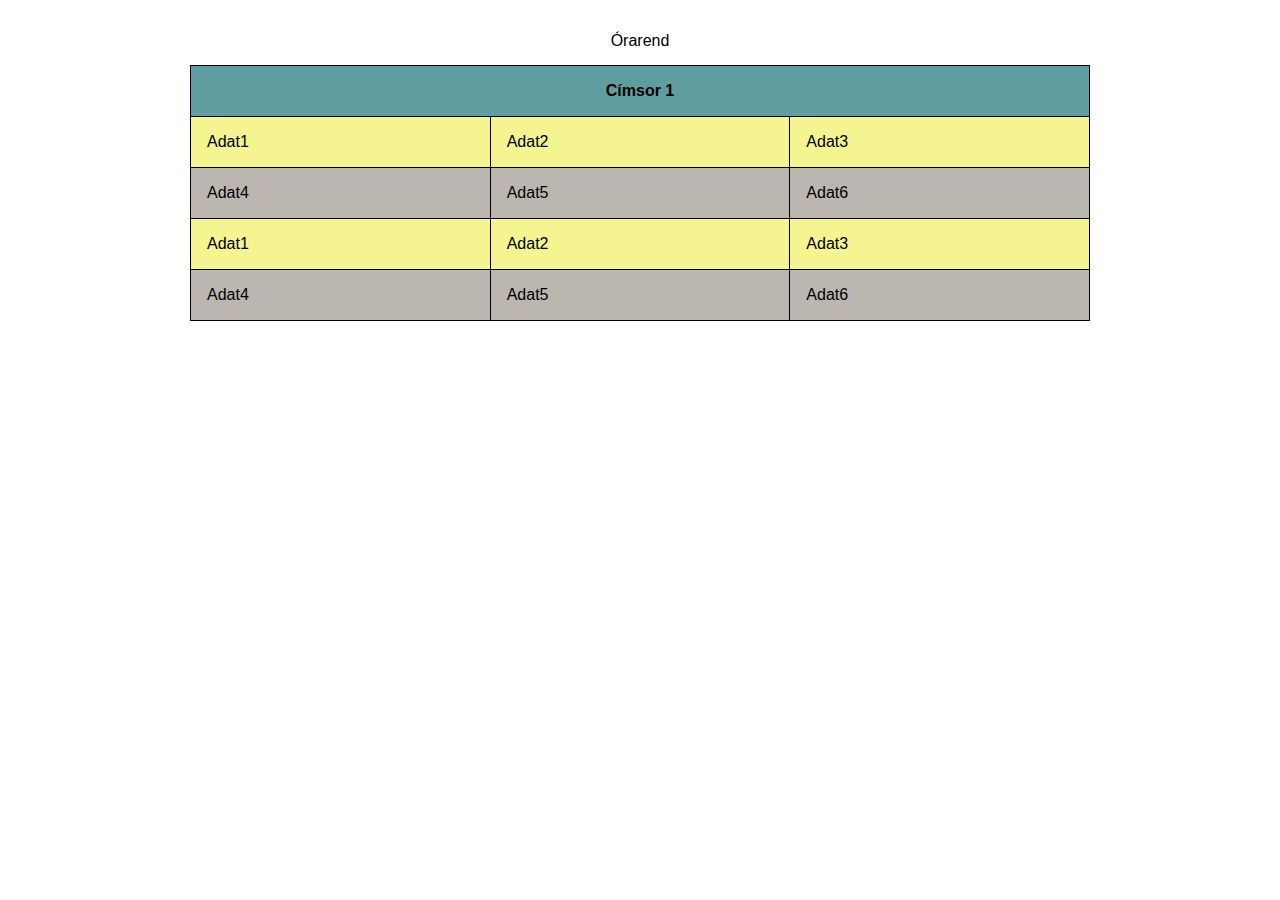
<file: index.html>
<!DOCTYPE html>
<html lang="en">
<head>
    <meta charset="UTF-8">
    <meta name="viewport" content="width=device-width, initial-scale=1.0">
    <title>Document</title>
    <link rel="stylesheet" href="index.css">
</head>
<body>
    <table>
        <caption>Órarend</caption>
        <thead>
            <tr>
                <th colspan="3">
                Címsor 1
                </th>
            
            </tr>

        </thead>
        <tbody>
            <tr>
               <td>
                Adat1
               </td> 
               <td>
                Adat2
               </td> 
               <td>
                Adat3
               </td> 
            </tr>
            <tr>
               <td>
                Adat4
               </td> 
               <td>
                Adat5
               </td> 
               <td>
                Adat6
               </td> 
            </tr>
                      <tr>
               <td>
                Adat1
               </td> 
               <td>
                Adat2
               </td> 
               <td>
                Adat3
               </td> 
            </tr>
            <tr>
               <td>
                Adat4
               </td> 
               <td>
                Adat5
               </td> 
               <td>
                Adat6
               </td> 
            </tr>
        </tbody>
    </table>
    
</body>
</html>
</file>
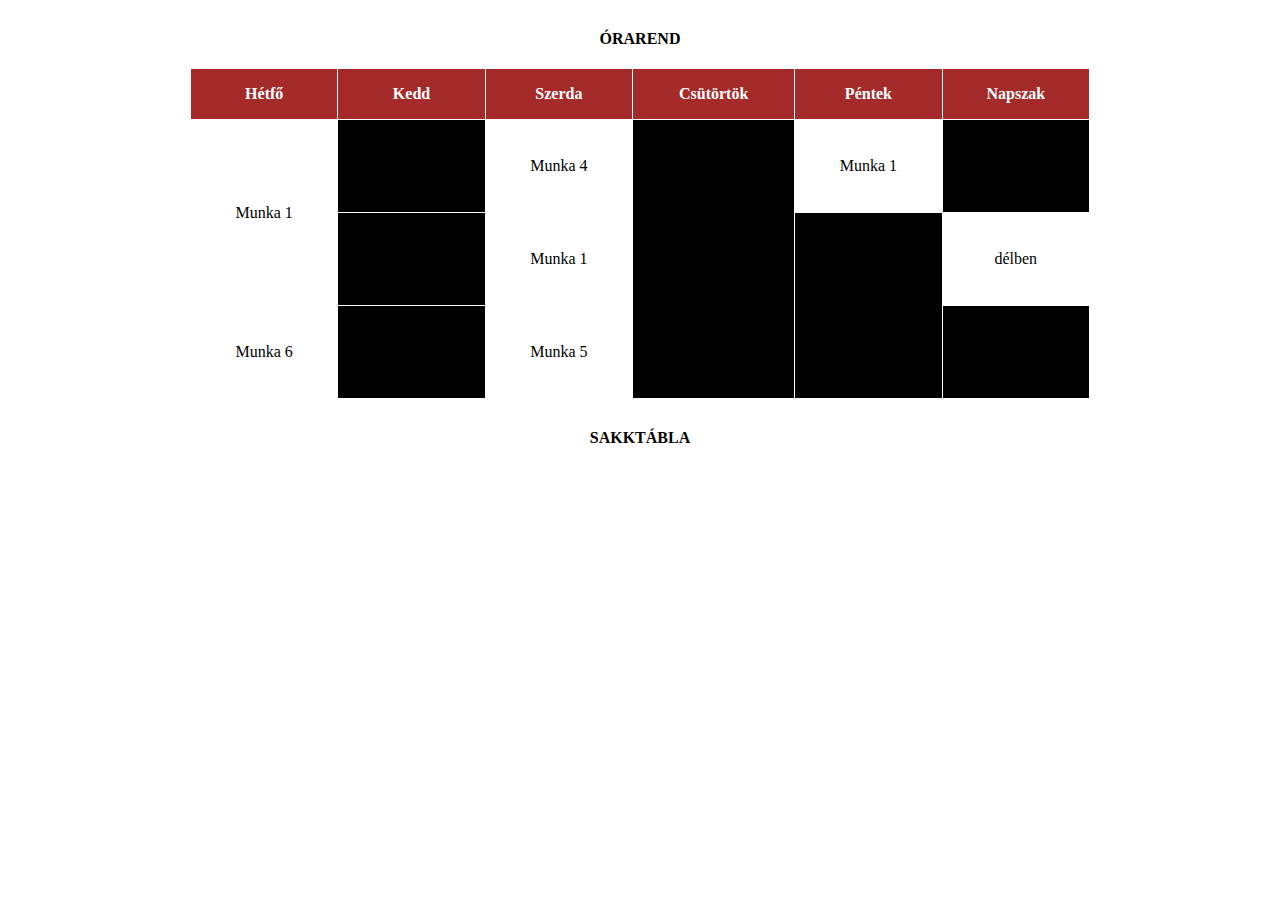
<file: gyakorlas.html>
<!DOCTYPE html>
<html lang="en">
<head>
    <meta charset="UTF-8">
    <meta name="viewport" content="width=device-width, initial-scale=1.0">
    <title>Document</title>
    <link rel="stylesheet" href="orarend.css">
    <link rel="stylesheet" href="sakk.css">
</head>
<body>
<!-- 1. Készíts egy szépen megformázott órarendet, commit ÓÓ:pp - házifeladat órarend -->
<!-- 2. Készíts egy sakktáblát, tegyél rá egy-két bábut, commit ÓÓ:pp - sakktábla -->

<table>
    <caption>Órarend</caption>
    <thead><tr>
        <th>Hétfő</th>
        <th>Kedd</th>
        <th>Szerda</th>
        <th>Csütörtök</th>
        <th>Péntek</th>
        <th>Napszak</th>
    </tr></thead>
    <tbody>
        <tr>
            <td rowspan="2">Munka 1</td>
            <td>Munka 3</td>
            <td>Munka 4</td>
            <td rowspan="3">Munka 2</td>
            <td>Munka 1</td>
            <td>délelőtt</td>
        </tr>
        <tr>
            
            <td>Munka 6</td>
            <td>Munka 1</td>
            
            <td rowspan="2">Munka 2</td>
            <td>délben</td>
        </tr>
        <tr>
            <td>Munka 6</td>
            <td>Munka 3</td>
            <td>Munka 5</td>
            
            
            <td>délután</td>
        </tr>
    </tbody>
</table>

<table>
    <caption>Sakktábla</caption>
    <tbody>

    </tbody>
</table>

    
</body>
</html>
</file>
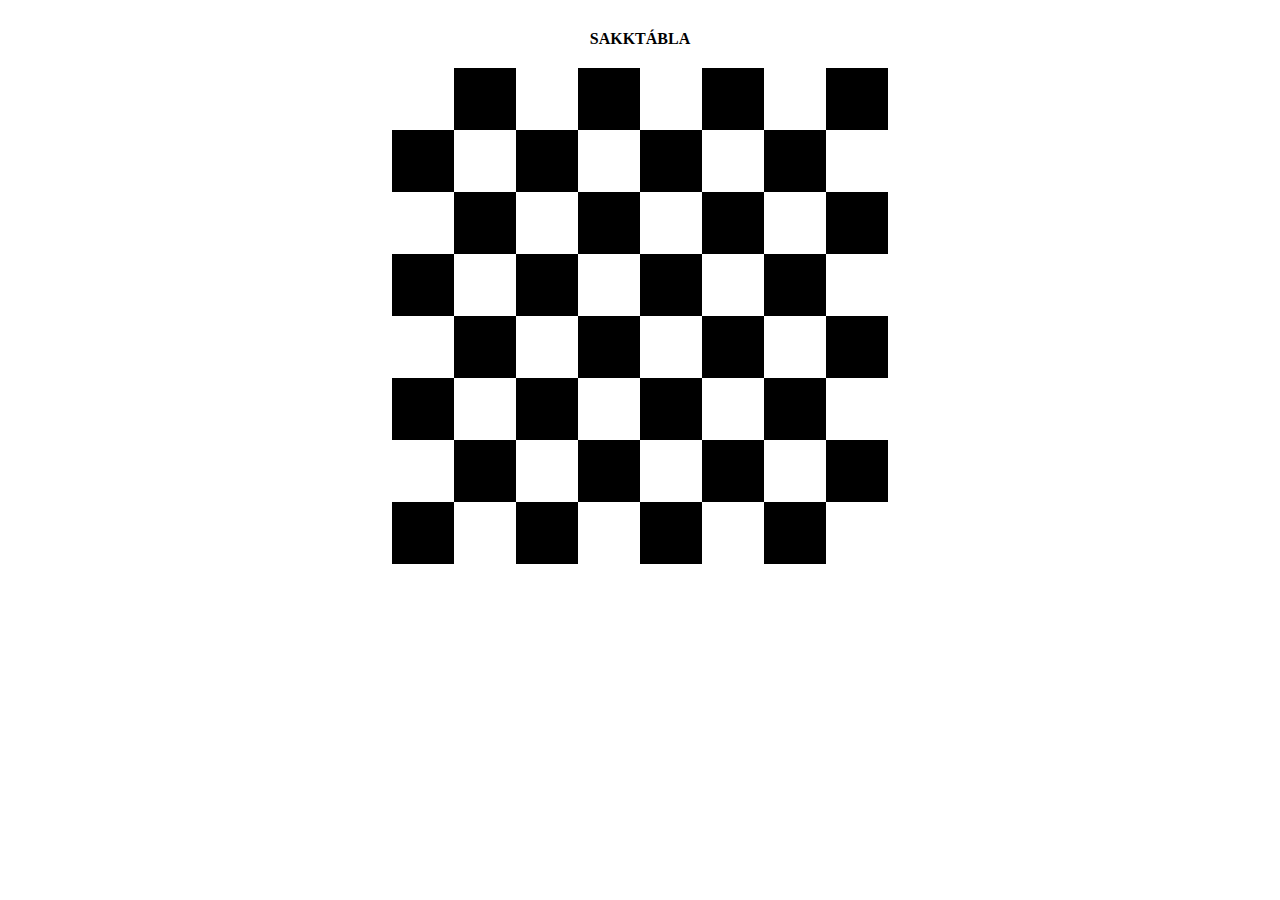
<file: sakk.html>
<!DOCTYPE html>
<html lang="en">
<head>
    <meta charset="UTF-8">
    <meta name="viewport" content="width=device-width, initial-scale=1.0">
    <title>Document</title>
    <link rel="stylesheet" href="sakk.css">
</head>
<body>
<!-- 1. Készíts egy szépen megformázott órarendet, commit ÓÓ:pp - házifeladat órarend -->
<!-- 2. Készíts egy sakktáblát, tegyél rá egy-két bábut, commit ÓÓ:pp - sakktábla -->

<table>
    <caption>Sakktábla</caption>
    <tbody>
        <tr class="egyes">
            <td></td>
            <td></td>
            <td></td>
            <td></td>
            <td></td>
            <td></td>
            <td></td>
            <td></td>
        </tr>
        <tr class="kettes">
            <td></td>
            <td></td>
            <td></td>
            <td></td>
            <td></td>
            <td></td>
            <td></td>
            <td></td>
        </tr>        
        <tr class="egyes">
            <td></td>
            <td></td>
            <td></td>
            <td></td>
            <td></td>
            <td></td>
            <td></td>
            <td></td>
        </tr>
        <tr class="kettes">
            <td></td>
            <td></td>
            <td></td>
            <td></td>
            <td></td>
            <td></td>
            <td></td>
            <td></td>
        </tr> 
        <tr class="egyes">
            <td></td>
            <td></td>
            <td></td>
            <td></td>
            <td></td>
            <td></td>
            <td></td>
            <td></td>
        </tr>
        <tr class="kettes">
            <td></td>
            <td></td>
            <td></td>
            <td></td>
            <td></td>
            <td></td>
            <td></td>
            <td></td>
        </tr>        
        <tr class="egyes">
            <td></td>
            <td></td>
            <td></td>
            <td></td>
            <td></td>
            <td></td>
            <td></td>
            <td></td>
        </tr>
        <tr class="kettes">
            <td></td>
            <td></td>
            <td></td>
            <td></td>
            <td></td>
            <td></td>
            <td></td>
            <td></td>
        </tr> 
        
    </tbody>
</table>

    
</body>
</html>
</file>
<file: index.css>
table,
tr,
td,th {
    border: 1px solid black;
}

table {
    /* alapértelmezetten border-collapse: separate; */
    border-collapse: collapse;
    border-radius: 12px;
    width: 100%;
    max-width: 900px;
    margin:auto;
    margin-top:32px;
}

td, th {
    padding: 16px;
    font-family:'Franklin Gothic Medium', 'Arial Narrow', Arial, sans-serif;
}

tr {
    background-color:cornsilk;
}

tr:nth-child(2){
    background-color: cadetblue;
}

tr:nth-child(even){

    background-color: rgb(187, 183, 176);
}

tr:nth-child(odd){

    background-color: rgb(244, 244, 145);
}

th {
    background-color: cadetblue;
}

caption{
    padding-bottom: 15px;
    font-family: 'Franklin Gothic Medium', 'Arial Narrow', Arial, sans-serif;

}
</file>
<file: orarend.css>
td,
tr,
th,
table {
    border: solid 1px white;
    background-color: rgb(135, 132, 127);
}

table {
    border-collapse:collapse;
    margin:auto;
    max-width: 900px;
    width:100%;
    margin-top:30px;
}

td, th {
    padding:16px;
    font-family: Cambria, Cochin, Georgia, Times, 'Times New Roman', serif;
    text-align: center;
}

th {
    color: white;
    background-color: brown;
}

td {
    color: black;
}

td:nth-child(6){

    background-color: rgb(162, 159, 154);
}

td:nth-child(8){

    background-color: rgb(162, 159, 154);
}

td:nth-child(20){

    background-color: rgb(162, 159, 154);
}


caption {
 text-transform: uppercase;
 padding-bottom: 20px;
 font-weight: 700;
}
</file>
<file: sakk.css>
table {
    border-collapse:collapse;
    max-width: 900px;
    margin:30px auto;
}



td {

    width: 60px;
    height: 60px;
}



  /* Színek váltakozása */
  tr:nth-child(even) td:nth-child(odd),
  tr:nth-child(odd) td:nth-child(even) {
    background-color: #000000; /* sötét */
  }
  tr:nth-child(even) td:nth-child(even),
  tr:nth-child(odd) td:nth-child(odd) {
    background-color: #ffffff; /* világos */
  }



caption {
 text-transform: uppercase;
 padding-bottom: 20px;
 font-weight: 700;
}
</file>
